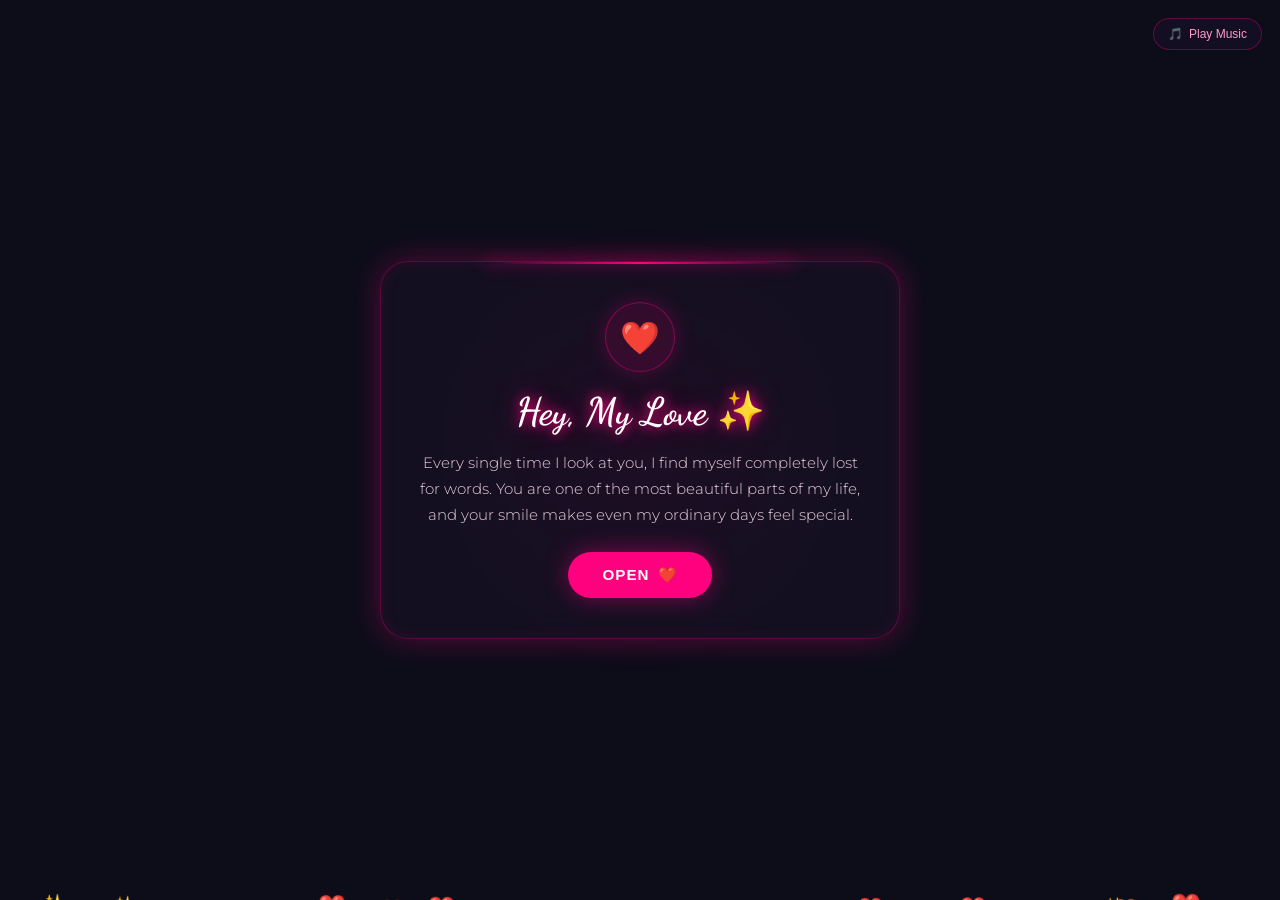
<file: standalone/index.html>
<!DOCTYPE html>
<html lang="en">
<head>
  <meta charset="UTF-8">
  <meta name="viewport" content="width=device-width, initial-scale=1.0, maximum-scale=1.0, user-scalable=no">
  <title>A Little Question For You ❤️</title>
  <meta name="description" content="A romantic interactive proposal website created with love.">
  <link rel="preconnect" href="https://fonts.googleapis.com">
  <link rel="preconnect" href="https://fonts.gstatic.com" crossorigin>
  <link href="https://fonts.googleapis.com/css2?family=Dancing+Script:wght@600;700&family=Montserrat:ital,wght@0,300;0,400;0,600;0,700;1,400&display=swap" rel="stylesheet">
  <style>
    :root {
      --bg-color: #0d0d1a;
      --card-bg: rgba(22, 16, 35, 0.75);
      --neon-pink: #ff007f;
      --neon-pink-hover: #e60073;
      --neon-glow: rgba(255, 0, 127, 0.45);
      --text-white: #ffffff;
      --text-muted: #fce7f3;
    }

    * {
      box-sizing: border-box;
      margin: 0;
      padding: 0;
      -webkit-tap-highlight-color: transparent;
    }

    body {
      background-color: var(--bg-color);
      color: var(--text-muted);
      font-family: 'Montserrat', sans-serif;
      min-height: 100vh;
      display: flex;
      flex-direction: column;
      align-items: center;
      justify-content: center;
      overflow-x: hidden;
      position: relative;
      padding: 20px;
    }

    /* Ambient Pulsing Heart Backdrop */
    .bg-heart-glow {
      position: fixed;
      top: 50%;
      left: 50%;
      transform: translate(-50%, -50%);
      width: 450px;
      height: 450px;
      border-radius: 50%;
      background: radial-gradient(circle, rgba(255, 0, 127, 0.18) 0%, rgba(13, 13, 26, 0) 70%);
      pointer-events: none;
      z-index: 0;
      animation: heartPulse 2.4s infinite ease-in-out;
    }

    @keyframes heartPulse {
      0% { transform: translate(-50%, -50%) scale(0.95); opacity: 0.6; }
      15% { transform: translate(-50%, -50%) scale(1.15); opacity: 0.9; }
      30% { transform: translate(-50%, -50%) scale(1.0); opacity: 0.7; }
      45% { transform: translate(-50%, -50%) scale(1.22); opacity: 1; }
      70% { transform: translate(-50%, -50%) scale(0.95); opacity: 0.6; }
      100% { transform: translate(-50%, -50%) scale(0.95); opacity: 0.6; }
    }

    /* Floating Particles & Hearts */
    .particle {
      position: fixed;
      bottom: -20px;
      color: var(--neon-pink);
      pointer-events: none;
      z-index: 1;
      animation: floatUp linear infinite;
    }

    @keyframes floatUp {
      0% { transform: translateY(0) rotate(0deg); opacity: 0; }
      20% { opacity: 0.7; }
      80% { opacity: 0.5; }
      100% { transform: translateY(-115vh) rotate(360deg); opacity: 0; }
    }

    /* Glassmorphism Card */
    .card-container {
      position: relative;
      z-index: 10;
      width: 100%;
      max-width: 520px;
      background: var(--card-bg);
      backdrop-filter: blur(16px);
      -webkit-backdrop-filter: blur(16px);
      border: 1px solid rgba(255, 0, 127, 0.3);
      border-radius: 28px;
      padding: 40px 30px;
      text-align: center;
      box-shadow: 0 0 30px rgba(255, 0, 127, 0.3), inset 0 0 15px rgba(255, 0, 127, 0.1);
      transition: all 0.4s ease;
    }

    .card-top-rim {
      position: absolute;
      top: 0;
      left: 20%;
      right: 20%;
      height: 2px;
      background: linear-gradient(90deg, transparent, var(--neon-pink), transparent);
      box-shadow: 0 0 15px var(--neon-pink);
    }

    /* Screen Management: Only active screen is visible */
    .screen {
      display: none;
      opacity: 0;
      transform: scale(0.96);
      transition: opacity 0.35s ease, transform 0.35s ease;
    }

    .screen.active {
      display: block;
      opacity: 1;
      transform: scale(1);
    }

    /* Typography */
    .cursive-heading {
      font-family: 'Dancing Script', cursive;
      font-size: 2.4rem;
      font-weight: 700;
      color: var(--text-white);
      text-shadow: 0 0 12px var(--neon-pink), 0 0 25px rgba(255, 0, 127, 0.5);
      margin-bottom: 14px;
      line-height: 1.25;
    }

    .romantic-text {
      font-size: 0.95rem;
      line-height: 1.7;
      color: rgba(255, 230, 242, 0.9);
      font-weight: 300;
      margin-bottom: 24px;
    }

    .question-title {
      font-size: 1.05rem;
      font-weight: 600;
      color: #fff;
      margin-bottom: 18px;
      line-height: 1.5;
    }

    .step-tag {
      font-size: 0.7rem;
      text-transform: uppercase;
      letter-spacing: 2px;
      color: var(--neon-pink);
      font-weight: 700;
      margin-bottom: 6px;
      display: inline-block;
    }

    /* Form Inputs */
    .input-field, .textarea-field {
      width: 100%;
      background: rgba(0, 0, 0, 0.45);
      border: 1px solid rgba(255, 0, 127, 0.35);
      border-radius: 16px;
      padding: 14px 18px;
      color: #fff;
      font-family: 'Montserrat', sans-serif;
      font-size: 0.9rem;
      outline: none;
      transition: border-color 0.25s, box-shadow 0.25s;
      margin-bottom: 6px;
    }

    .textarea-field {
      resize: none;
    }

    .input-field:focus, .textarea-field:focus {
      border-color: var(--neon-pink);
      box-shadow: 0 0 14px rgba(255, 0, 127, 0.5);
    }

    .input-field::placeholder, .textarea-field::placeholder {
      color: rgba(255, 182, 218, 0.35);
    }

    /* Buttons */
    .btn-primary {
      background: var(--neon-pink);
      color: #ffffff;
      border: none;
      border-radius: 50px;
      padding: 14px 34px;
      font-size: 0.95rem;
      font-weight: 600;
      letter-spacing: 1px;
      cursor: pointer;
      box-shadow: 0 0 25px var(--neon-glow);
      transition: all 0.2s ease;
      display: inline-flex;
      align-items: center;
      justify-content: center;
      gap: 8px;
    }

    .btn-primary:hover {
      background: var(--neon-pink-hover);
      box-shadow: 0 0 35px rgba(255, 0, 127, 0.7);
      transform: translateY(-2px);
    }

    .btn-primary:active {
      transform: translateY(0) scale(0.98);
    }

    .btn-back {
      background: rgba(255, 255, 255, 0.08);
      color: rgba(255, 220, 240, 0.85);
      border: none;
      border-radius: 50px;
      padding: 12px 22px;
      font-size: 0.85rem;
      cursor: pointer;
      transition: background 0.2s;
    }

    .btn-back:hover {
      background: rgba(255, 255, 255, 0.16);
      color: #fff;
    }

    .nav-buttons-row {
      display: flex;
      align-items: center;
      justify-content: space-between;
      margin-top: 18px;
      gap: 12px;
    }

    /* Icon badge */
    .icon-badge {
      width: 70px;
      height: 70px;
      border-radius: 50%;
      background: rgba(255, 0, 127, 0.12);
      border: 1px solid rgba(255, 0, 127, 0.4);
      box-shadow: 0 0 20px rgba(255, 0, 127, 0.25);
      display: inline-flex;
      align-items: center;
      justify-content: center;
      margin-bottom: 16px;
      font-size: 2rem;
    }

    .pulse {
      animation: heartbeat 2s infinite ease-in-out;
    }

    @keyframes heartbeat {
      0% { transform: scale(1); }
      14% { transform: scale(1.15); }
      28% { transform: scale(1); }
      42% { transform: scale(1.2); }
      70% { transform: scale(1); }
    }

    /* Error Message */
    .error-msg {
      color: #ff4d94;
      font-size: 0.78rem;
      margin-top: 6px;
      display: none;
    }

    /* Sound Button */
    .audio-btn {
      position: fixed;
      top: 18px;
      right: 18px;
      background: rgba(22, 16, 35, 0.8);
      border: 1px solid rgba(255, 0, 127, 0.35);
      color: #ff99cc;
      border-radius: 50px;
      padding: 8px 14px;
      font-size: 0.75rem;
      cursor: pointer;
      z-index: 50;
      backdrop-filter: blur(10px);
      display: flex;
      align-items: center;
      gap: 6px;
    }

    /* Canvas for Confetti */
    #confettiCanvas {
      position: fixed;
      top: 0;
      left: 0;
      width: 100vw;
      height: 100vh;
      pointer-events: none;
      z-index: 100;
    }

    @media (max-width: 480px) {
      .card-container {
        padding: 30px 20px;
      }
      .cursive-heading {
        font-size: 2rem;
      }
      .btn-primary {
        padding: 12px 26px;
        font-size: 0.9rem;
      }
    }
  </style>
</head>
<body>

  <!-- Background Heart Pulsing Glow -->
  <div class="bg-heart-glow"></div>

  <!-- Audio Toggle -->
  <button id="audioToggleBtn" class="audio-btn" type="button">
    <span>🎵</span> <span id="audioBtnText">Play Music</span>
  </button>

  <!-- Confetti Canvas -->
  <canvas id="confettiCanvas"></canvas>

  <!-- Floating Particles Container -->
  <div id="particleContainer"></div>

  <!-- Main Card -->
  <main class="card-container">
    <div class="card-top-rim"></div>

    <!-- SCREEN 1: WELCOME -->
    <section id="step1" class="screen active">
      <div class="icon-badge pulse">❤️</div>
      <h1 class="cursive-heading">Hey, <span class="gf-name">My Love</span> ✨</h1>
      <p class="romantic-text" id="welcomeMsg">
        Every single time I look at you, I find myself completely lost for words. You are one of the most beautiful parts of my life, and your smile makes even my ordinary days feel special.
      </p>
      <div>
        <button type="button" id="openBtn" class="btn-primary">
          <span>OPEN</span> <span>❤️</span>
        </button>
      </div>
    </section>

    <!-- SCREEN 2: A LITTLE SURPRISE -->
    <section id="step2" class="screen">
      <div class="icon-badge">💗</div>
      <h2 class="cursive-heading">For You... 💗</h2>
      <p class="romantic-text" id="surpriseMsg">
        I've been wanting to ask you a few things for a while. Sometimes, words get difficult when you're right in front of me, so I made this little space just for us. Ready for a few questions from my heart?
      </p>
      <div class="nav-buttons-row">
        <button type="button" class="btn-back" onclick="showStep(1)">← Back</button>
        <button type="button" class="btn-primary" onclick="showStep(3)">
          <span>LET'S DO IT</span> <span>✨</span>
        </button>
      </div>
    </section>

    <!-- SCREEN 3: QUESTION ONE -->
    <section id="step3" class="screen">
      <span class="step-tag">Question 01 of 04</span>
      <h3 class="cursive-heading" style="font-size: 1.8rem;">A Special Memory 💭</h3>
      <p class="question-title">"What is one special moment with me that always brings a smile to your face?"</p>
      <textarea id="ansBestMemory" class="textarea-field" rows="3" placeholder="Tell me about that memory..."></textarea>
      <p id="errStep3" class="error-msg">Please write a memory before moving forward ❤️</p>
      <div class="nav-buttons-row">
        <button type="button" class="btn-back" onclick="showStep(2)">← Back</button>
        <button type="button" class="btn-primary" onclick="validateAndGo(3, 4)">
          <span>NEXT</span> <span>→</span>
        </button>
      </div>
    </section>

    <!-- SCREEN 4: QUESTION TWO -->
    <section id="step4" class="screen">
      <span class="step-tag">Question 02 of 04</span>
      <h3 class="cursive-heading" style="font-size: 1.8rem;">Our Getaway ✈️</h3>
      <p class="question-title">"If we could escape from the world together for a weekend, where would you want us to go?"</p>
      <textarea id="ansDreamDestination" class="textarea-field" rows="3" placeholder="Tell me our dream destination..."></textarea>
      <p id="errStep4" class="error-msg">Please share our dream destination ✈️</p>
      <div class="nav-buttons-row">
        <button type="button" class="btn-back" onclick="showStep(3)">← Back</button>
        <button type="button" class="btn-primary" onclick="validateAndGo(4, 5)">
          <span>NEXT</span> <span>→</span>
        </button>
      </div>
    </section>

    <!-- SCREEN 5: QUESTION THREE -->
    <section id="step5" class="screen">
      <span class="step-tag">Question 03 of 04</span>
      <h3 class="cursive-heading" style="font-size: 1.8rem;">Honest Confession 😄</h3>
      <p class="question-title">"What is one of my annoying habits that you secretly find cute?"</p>
      <textarea id="ansCuteHabit" class="textarea-field" rows="3" placeholder="Be honest with me 😄"></textarea>
      <p id="errStep5" class="error-msg">Tell me that cute habit! 😄</p>
      <div class="nav-buttons-row">
        <button type="button" class="btn-back" onclick="showStep(4)">← Back</button>
        <button type="button" class="btn-primary" onclick="validateAndGo(5, 6)">
          <span>NEXT</span> <span>→</span>
        </button>
      </div>
    </section>

    <!-- SCREEN 6: QUESTION FOUR -->
    <section id="step6" class="screen">
      <span class="step-tag">Question 04 of 04</span>
      <h3 class="cursive-heading" style="font-size: 1.8rem;">Our Song 🎶</h3>
      <p class="question-title">"Which song reminds you of us whenever you hear it?"</p>
      <input type="text" id="ansOurSong" class="input-field" placeholder="Our special song 🎶">
      <p id="errStep6" class="error-msg">Please share our song 🎶</p>
      <div class="nav-buttons-row">
        <button type="button" class="btn-back" onclick="showStep(5)">← Back</button>
        <button type="button" class="btn-primary" onclick="validateAndGo(6, 7)">
          <span>NEXT</span> <span>→</span>
        </button>
      </div>
    </section>

    <!-- SCREEN 7: HER HEART'S MESSAGE -->
    <section id="step7" class="screen">
      <span class="step-tag">Final Step</span>
      <h2 class="cursive-heading" style="font-size: 2rem;">One Last Thing, My Love 💌</h2>
      <p class="question-title">"If there's anything you've wanted to tell me about us, your feelings, or your dreams, this is your space. Write whatever your heart wants."</p>
      <textarea id="ansFinalMessage" class="textarea-field" rows="4" placeholder="Write your heart out... I'm listening ❤️"></textarea>
      <p id="errStep7" class="error-msg">Please write a small note from your heart 💖</p>
      <p style="font-size: 0.72rem; color: rgba(255, 200, 230, 0.6); margin-top: 8px;">
        🔒 Private: Your words will be delivered directly to me.
      </p>
      <div class="nav-buttons-row">
        <button type="button" class="btn-back" onclick="showStep(6)">← Back</button>
        <button type="button" id="submitBtn" class="btn-primary">
          <span>SEND TO ME</span> <span>💖</span>
        </button>
      </div>
    </section>

    <!-- SCREEN 8: THANK YOU -->
    <section id="step8" class="screen">
      <div class="icon-badge pulse">💖</div>
      <h1 class="cursive-heading">Thank You, My Love! 🥹❤️</h1>
      <p class="romantic-text" id="thankYouMsg">
        Thank you for sharing a little piece of your heart with me. Every word matters to me, and I'm so lucky to have these memories with you.
      </p>
      <p class="cursive-heading" style="font-size: 1.6rem; color: #ffb3d9; margin-top: 15px;">
        Forever & Always, <br><span id="yourNameSignature">Yours Forever</span> 🌹
      </p>
    </section>
  </main>

  <script>
    /* =====================================================================
       1. PERSONALIZATION CONFIGURATION (EDIT HERE)
       ===================================================================== */
    const GIRLFRIEND_NAME = "My Love";      // <-- Replace with your girlfriend's name
    const YOUR_NAME = "Yours Forever";      // <-- Replace with your name
    
    // Paste your deployed Google Apps Script Web App URL below:
    const GOOGLE_APPS_SCRIPT_WEB_APP_URL = ""; 

    /* Update dynamic text in page */
    document.querySelectorAll('.gf-name').forEach(el => el.textContent = GIRLFRIEND_NAME);
    const sig = document.getElementById('yourNameSignature');
    if (sig) sig.textContent = YOUR_NAME;

    /* =====================================================================
       2. NAVIGATION ENGINE (FIXES THE "OPEN" BUTTON & SCREEN SWITCHING)
       ===================================================================== */
    function showStep(stepNum) {
      // Hide all screens
      for (let i = 1; i <= 8; i++) {
        const screen = document.getElementById('step' + i);
        if (screen) {
          screen.classList.remove('active');
        }
      }

      // Show target screen
      const targetScreen = document.getElementById('step' + stepNum);
      if (targetScreen) {
        targetScreen.classList.add('active');
        window.scrollTo({ top: 0, behavior: 'smooth' });
      }

      // Trigger sparkle sound
      playSparkle();
    }

    // Attach reliable OPEN button click event on first click
    const openBtn = document.getElementById('openBtn');
    if (openBtn) {
      openBtn.addEventListener('click', function (e) {
        e.preventDefault();
        showStep(2);
      });
    }

    /* Validation for next step */
    function validateAndGo(current, next) {
      let isValid = true;
      let inputEl = null;
      let errEl = document.getElementById('errStep' + current);

      if (current === 3) inputEl = document.getElementById('ansBestMemory');
      if (current === 4) inputEl = document.getElementById('ansDreamDestination');
      if (current === 5) inputEl = document.getElementById('ansCuteHabit');
      if (current === 6) inputEl = document.getElementById('ansOurSong');

      if (inputEl && inputEl.value.trim() === '') {
        isValid = false;
        if (errEl) errEl.style.display = 'block';
      } else {
        if (errEl) errEl.style.display = 'none';
      }

      if (isValid) {
        showStep(next);
      }
    }

    /* =====================================================================
       3. FINAL SUBMISSION & GOOGLE SHEETS / SERVER INTEGRATION
       ===================================================================== */
    const submitBtn = document.getElementById('submitBtn');
    if (submitBtn) {
      submitBtn.addEventListener('click', async function () {
        const finalMsgInput = document.getElementById('ansFinalMessage');
        const errStep7 = document.getElementById('errStep7');

        if (!finalMsgInput || finalMsgInput.value.trim() === '') {
          if (errStep7) errStep7.style.display = 'block';
          return;
        }
        if (errStep7) errStep7.style.display = 'none';

        // Prepare data
        const payload = {
          submissionId: 'PROP-' + Date.now().toString(36).toUpperCase(),
          submissionDate: new Date().toLocaleString(),
          girlfriendName: GIRLFRIEND_NAME,
          bestMemory: document.getElementById('ansBestMemory').value.trim(),
          dreamDestination: document.getElementById('ansDreamDestination').value.trim(),
          cuteHabit: document.getElementById('ansCuteHabit').value.trim(),
          ourSong: document.getElementById('ansOurSong').value.trim(),
          finalMessage: finalMsgInput.value.trim(),
          status: 'Submitted with Love ❤️'
        };

        // Loading state
        submitBtn.disabled = true;
        submitBtn.innerHTML = '<span>Delivering...</span> <span>💖</span>';

        // 1. Save to browser backup
        try {
          const list = JSON.parse(localStorage.getItem('saved_responses') || '[]');
          list.push(payload);
          localStorage.setItem('saved_responses', JSON.stringify(list));
        } catch (e) {}

        // 2. Post to Google Sheets Web App if URL is configured
        if (GOOGLE_APPS_SCRIPT_WEB_APP_URL && GOOGLE_APPS_SCRIPT_WEB_APP_URL.startsWith('http')) {
          try {
            await fetch(GOOGLE_APPS_SCRIPT_WEB_APP_URL, {
              method: 'POST',
              headers: { 'Content-Type': 'application/json' },
              body: JSON.stringify(payload),
              mode: 'no-cors' // Google Apps Script redirects require no-cors in browser
            });
          } catch (err) {
            console.warn('Apps Script forward note:', err);
          }
        }

        // Show celebration screen
        showStep(8);
        startConfetti();
      });
    }

    /* =====================================================================
       4. AMBIENT ROMANTIC SOUND SYNTHESIZER (NO EXTERNAL FILES)
       ===================================================================== */
    let audioCtx = null;
    let isPlaying = false;
    let soundInterval = null;

    function initAudio() {
      if (!audioCtx) {
        audioCtx = new (window.AudioContext || window.webkitAudioContext)();
      }
      if (audioCtx.state === 'suspended') {
        audioCtx.resume();
      }
    }

    function playNote(freq, delay, dur) {
      if (!audioCtx) return;
      const now = audioCtx.currentTime + delay;
      const osc = audioCtx.createOscillator();
      const gain = audioCtx.createGain();

      osc.type = 'sine';
      osc.frequency.setValueAtTime(freq, now);

      gain.gain.setValueAtTime(0.0001, now);
      gain.gain.linearRampToValueAtTime(0.12, now + 0.1);
      gain.gain.exponentialRampToValueAtTime(0.0001, now + dur);

      osc.connect(gain);
      gain.connect(audioCtx.destination);

      osc.start(now);
      osc.stop(now + dur + 0.1);
    }

    function playSparkle() {
      try {
        initAudio();
        [523.25, 659.25, 783.99, 1046.50].forEach((freq, idx) => {
          playNote(freq, idx * 0.05, 0.4);
        });
      } catch (e) {}
    }

    const chords = [
      [261.63, 329.63, 392.00, 493.88], // Cmaj7
      [220.00, 261.63, 329.63, 392.00], // Am7
      [174.61, 261.63, 329.63, 349.23], // Fmaj7
      [196.00, 246.94, 293.66, 392.00]  // Gmaj
    ];
    let chordIdx = 0;

    function toggleMusic() {
      initAudio();
      const btnText = document.getElementById('audioBtnText');
      if (isPlaying) {
        isPlaying = false;
        clearInterval(soundInterval);
        if (btnText) btnText.textContent = 'Play Music';
      } else {
        isPlaying = true;
        if (btnText) btnText.textContent = 'Mute';
        const playChord = () => {
          const notes = chords[chordIdx];
          notes.forEach((freq, idx) => {
            playNote(freq, idx * 0.3, 2.5);
          });
          chordIdx = (chordIdx + 1) % chords.length;
        };
        playChord();
        soundInterval = setInterval(playChord, 3000);
      }
    }

    const audioToggleBtn = document.getElementById('audioToggleBtn');
    if (audioToggleBtn) {
      audioToggleBtn.addEventListener('click', toggleMusic);
    }

    /* =====================================================================
       5. FLOATING PARTICLES & CELEBRATION CONFETTI
       ===================================================================== */
    const container = document.getElementById('particleContainer');
    if (container) {
      for (let i = 0; i < 15; i++) {
        const p = document.createElement('div');
        p.className = 'particle';
        p.innerHTML = i % 2 === 0 ? '❤️' : '✨';
        p.style.left = (Math.random() * 95) + '%';
        p.style.animationDuration = (8 + Math.random() * 8) + 's';
        p.style.animationDelay = (Math.random() * 6) + 's';
        p.style.fontSize = (12 + Math.random() * 12) + 'px';
        container.appendChild(p);
      }
    }

    function startConfetti() {
      const canvas = document.getElementById('confettiCanvas');
      if (!canvas) return;
      const ctx = canvas.getContext('2d');
      canvas.width = window.innerWidth;
      canvas.height = window.innerHeight;

      const particles = [];
      const colors = ['#ff007f', '#ff4d94', '#ff80bf', '#ffd1dc', '#ffffff', '#ffd700'];

      for (let i = 0; i < 60; i++) {
        particles.push({
          x: Math.random() * canvas.width,
          y: Math.random() * -canvas.height * 0.5,
          vx: (Math.random() - 0.5) * 4,
          vy: Math.random() * 3 + 2,
          size: Math.random() * 8 + 5,
          color: colors[Math.floor(Math.random() * colors.length)],
          rotation: Math.random() * Math.PI * 2
        });
      }

      function loop() {
        ctx.clearRect(0, 0, canvas.width, canvas.height);
        particles.forEach(p => {
          p.x += p.vx;
          p.y += p.vy;
          ctx.save();
          ctx.translate(p.x, p.y);
          ctx.rotate(p.rotation);
          ctx.fillStyle = p.color;
          ctx.fillRect(-p.size / 2, -p.size / 2, p.size, p.size * 0.6);
          ctx.restore();
          if (p.y > canvas.height) {
            p.y = -10;
            p.x = Math.random() * canvas.width;
          }
        });
        requestAnimationFrame(loop);
      }
      loop();
    }
  </script>
</body>
</html>
</file>
